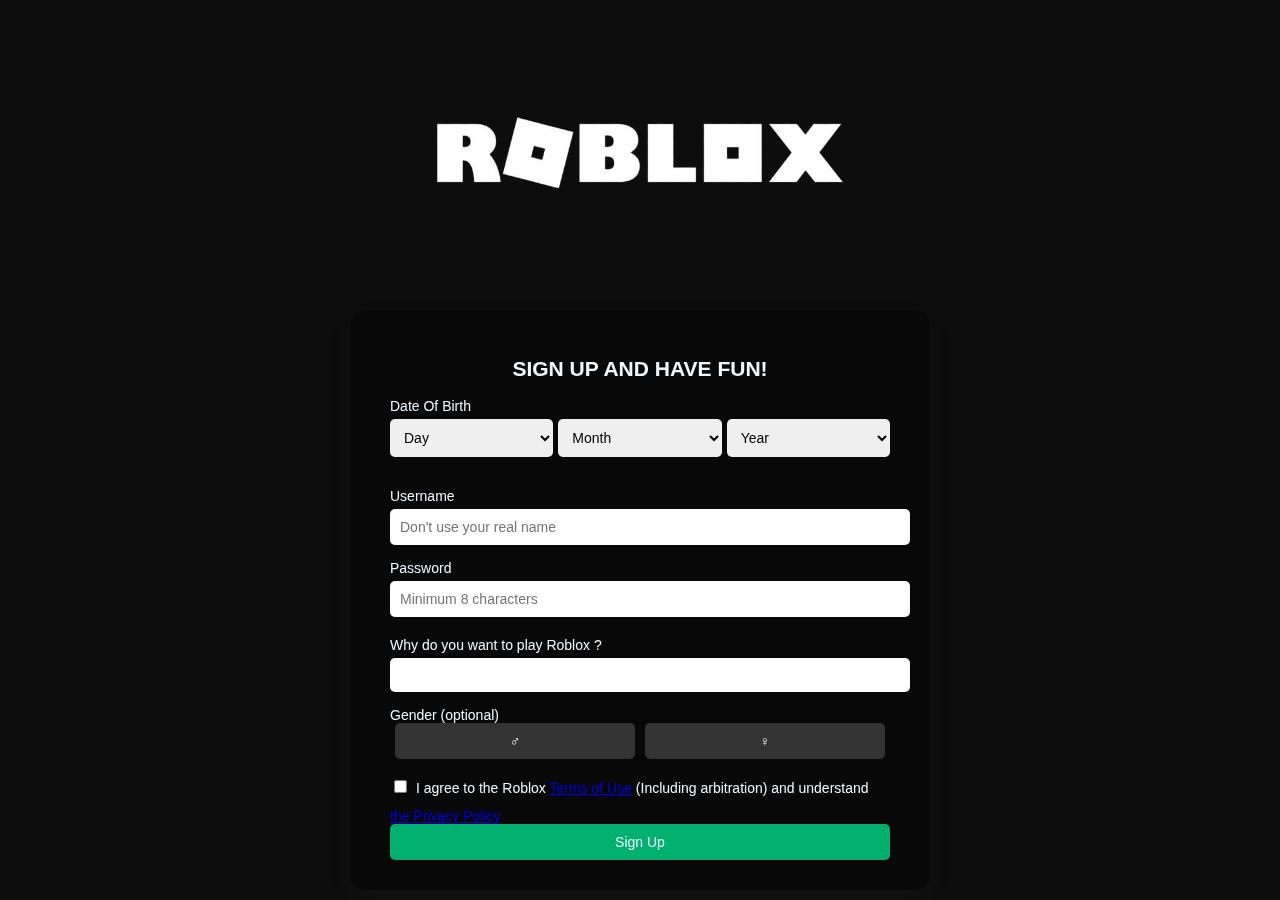
<file: tugas2.html>
<!DOCTYPE html>
<html lang="en">
  <head>
    <meta charset="UTF-8" />
    <meta name="viewport" content="width=device-width, initial-scale=1.0" />
    <title>Tugas Pemrograman Web 2</title>
    <link rel="stylesheet" href="style.css" />
  </head>
  <body>
    <div class="logo">
      <img src="03023974410775d9d32cad8dfb7f5881-removebg-preview.png" />
    </div>
    <div class="signup-box">
      <div class="form-container">
        <h2>SIGN UP AND HAVE FUN!</h2>
        <form action="#" id="signupForm">
          <label for="dob">Date Of Birth</label>
          <div style="display: flex; gap: 5px">
            <select id="day" required>
              <option>Day</option>
              <option value="1">1</option>
              <option value="2">2</option>
              <option value="3">3</option>
              <option value="4">4</option>
              <option value="5">5</option>
              <option value="6">6</option>
              <option value="7">7</option>
              <option value="8">8</option>
              <option value="9">9</option>
              <option value="10">10</option>
              <option value="11">11</option>
              <option value="12">12</option>
              <option value="13">13</option>
              <option value="14">14</option>
              <option value="15">15</option>
              <option value="16">16</option>
              <option value="17">17</option>
              <option value="18">18</option>
              <option value="19">19</option>
              <option value="20">20</option>
              <option value="21">21</option>
              <option value="22">22</option>
              <option value="23">23</option>
              <option value="24">24</option>
              <option value="25">25</option>
              <option value="26">26</option>
              <option value="27">27</option>
              <option value="28">28</option>
              <option value="29">29</option>
              <option value="30">30</option>
              <option value="31">31</option>
            </select>
            <select id="month" required>
              <option>Month</option>
              <option value="January">January</option>
              <option value="February">February</option>
              <option value="March">March</option>
              <option value="April">April</option>
              <option value="May">May</option>
              <option value="June">June</option>
              <option value="July">July</option>
              <option value="August">August</option>
              <option value="September">September</option>
              <option value="October">October</option>
              <option value="November">November</option>
              <option value="Desember">Desember</option>
            </select>
            <select id="year" required>
              <option>Year</option>
              <option value="1900-2000">1900-2000</option>
              <option value="2001-2030">2001-2030</option>
            </select>
          </div>
          <br />

          <label for="Username">Username</label>
          <input
            type="text"
            id="Username"
            name="Username"
            placeholder="Don't use your real name"
          />

          <label for="Password">Password</label>
          <input
            type="password"
            id="Password"
            name="Password"
            placeholder="Minimum 8 characters"
          />

          <div class="pendapatkamu">
            <label for="pendapat">Why do you want to play Roblox ?</label>
            <textarea id="pendapat" name="pendapat"></textarea>
          </div>

          <label>Gender (optional)</label>
          <div class="gender">
            <input type="radio" id="male" name="gender" value="male" />
            <label for="male">♂</label>

            <input type="radio" id="female" name="gender" value="Female" />
            <label for="female">♀</label>
          </div>
          <br />

          <label>
            <div class="centang">
              <input type="checkbox" id="agree" />
              I agree to the Roblox <a href="#">Terms of Use</a> (Including
              arbitration) and understand
              <a href="#">the Privacy Policy</a>
            </div>
          </label>

          <br /><button type="submit" value="Sign Up">Sign Up</button>
        </form>
      </div>
    </div>
  </body>
</html>
</file>
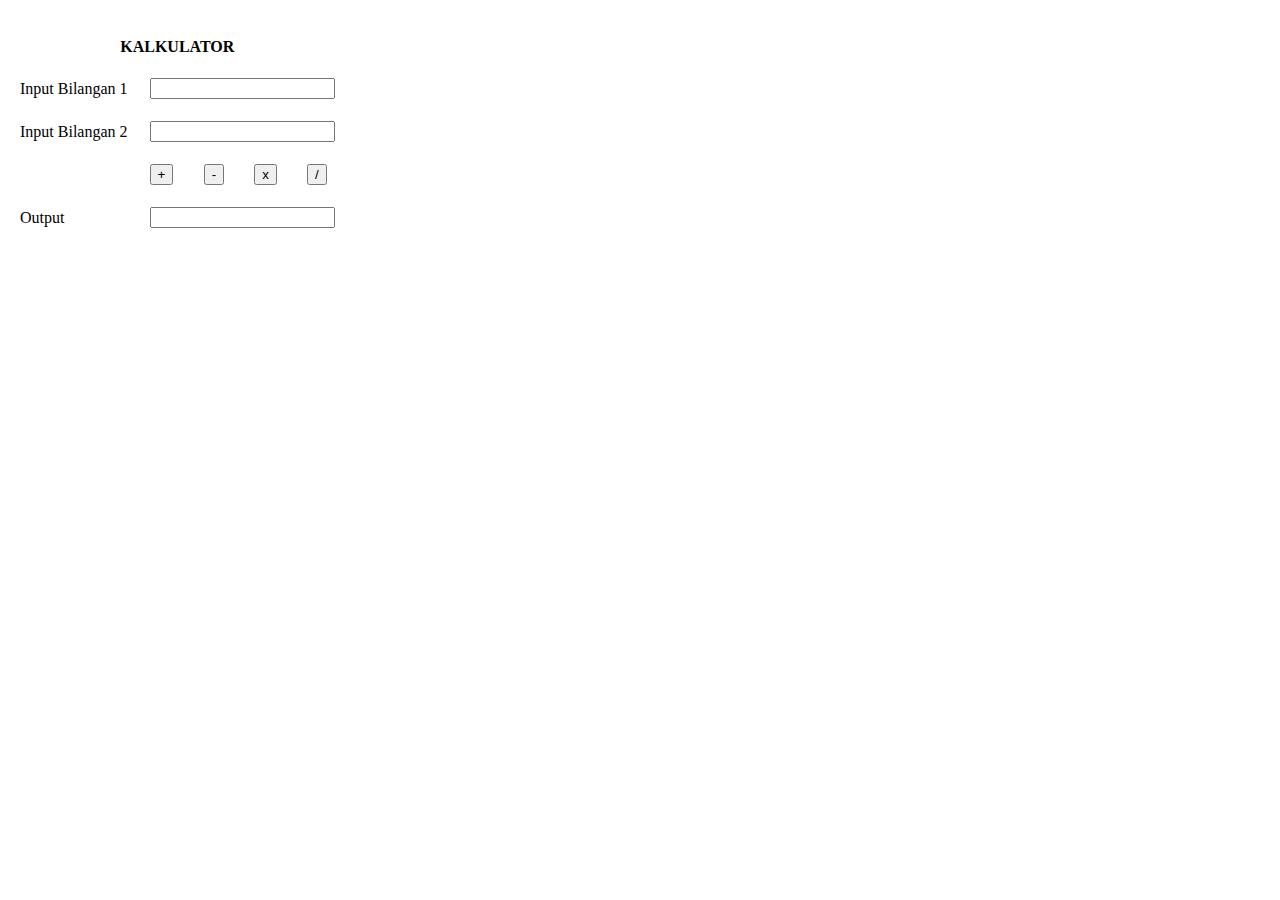
<file: tugas3.html>
<!DOCTYPE html>
<html lang="en">
  <head>
    <meta charset="UTF-8" />
    <meta name="viewport" content="width=device-width, initial-scale=1.0" />
    <title>Kalkulator</title>
  </head>
  <body>
    <table border="0" cellpadding="10">
      <tr>
        <th colspan="5">KALKULATOR</th>
      </tr>
      <tr>
        <td><label>Input Bilangan 1</label></td>
        <td colspan="4">
          <input type="number" name="bil1" size="30" id="bil1" />
        </td>
        <br />
      </tr>
      <tr>
        <td><label>Input Bilangan 2 </label></td>
        <td colspan="4">
          <input type="number" name="bil2" size="30" id="bil2" />
        </td>
      </tr>
      <tr>
        <td></td>

        <td><button type="button" onclick="hitung('+')">+</button></td>
        <td><button type="button" onclick="hitung('-')">-</button></td>
        <td><button type="button" onclick="hitung('*')">x</button></td>
        <td><button type="button" onclick="hitung('/')">/</button></td>
      </tr>
      <tr>
        <td><label>Output</label></td>
        <td colspan="4"><input type="text" id="hasil" readonly /></td>
      </tr>
    </table>
    <script>
      function hitung(operator) {
        let bil1 = Number(document.getElementById("bil1").value);
        let bil2 = Number(document.getElementById("bil2").value);
        let hasil = 0;
        if (operator == "+") {
          hasil = bil1 + bil2;
        } else if (operator == "-") {
          hasil = bil1 - bil2;
        } else if (operator == "*") {
          hasil = bil1 * bil2;
        } else if (operator == "/") {
          hasil = bil1 / bil2;
        }
        document.getElementById("hasil").value = hasil;
      }
    </script>
  </body>
</html>
</file>
<file: style.css>
body {
      margin: 0;
      font-size: 14px;
      font-family: Arial, sans-serif;
      color: aliceblue;
      background-color: #0d0d0d;
      background-image: url('https://i.pinimg.com/1200x/ec/1f/d8/ec1fd890f9a29d9746f0e32ab75e72c5.jpg');
      background-size: cover;
      background-position: center;
      display: flex;
      justify-content: center;
      align-items: center;
      height: 100vh;
}
.logo {
      position: absolute;
      top: 60px;
      z-index: 10;
}

.logo img {
      width: 500px;
      display: block;
      margin: 0 auto;
}
 input, select {
      width: 100%;
      padding: 10px;
      margin-bottom: 15px;
      margin-top: 5px;
      border-radius: 5px;
      border: none;
      font-size: 14px;
    }

.signup-box h2 {
    text-align: center;
}

.form-container {
    background: #080808cc;
    backdrop-filter: blur(1px);
    padding: 30px 40px;
    border-radius: 15px;
    box-shadow: 0 8px 20px rgba(76, 60, 60, 0.15);
    width: 100%;
    max-width: 500px;
    margin-top: 300px;
}

.pendapatkamu {
      display: flex;
      flex-direction: column;
      width: 520px;
      margin-top: 5px;
      margin-bottom: 15px;
      
}
.pendapatkamu textarea {
      margin-top: 5px;
      resize: none;
      border: none;
      border-radius: 5px;
}

button:hover{
    background-color: #006913;
}
.gender {
      display: flex;
      justify-content: space-between;
}

.gender label {
      flex: 1;
      text-align: center;
      padding: 10px;
      background-color: #333;
      margin-right: 5px;
      border-radius: 5px;
      margin: 0 5px;
      cursor: pointer;
}

.gender input[type="radio"] {
      display: none;
}

.gender input[type="radio"]:checked + label {
      background-color: #00b06f;
}

input[type="checkbox"] {
      width: auto;
      margin-right: 5px;
      accent-color: white;
      cursor: pointer;
}
.centang {
      display: inline-block;

}

button {
      width: 100%;
      padding: 10px;
      border: none;
      border-radius: 5px;
      background-color: #00b06f;
      font-size: 14px;
      color: aliceblue;
      cursor: pointer;
}
</file>
